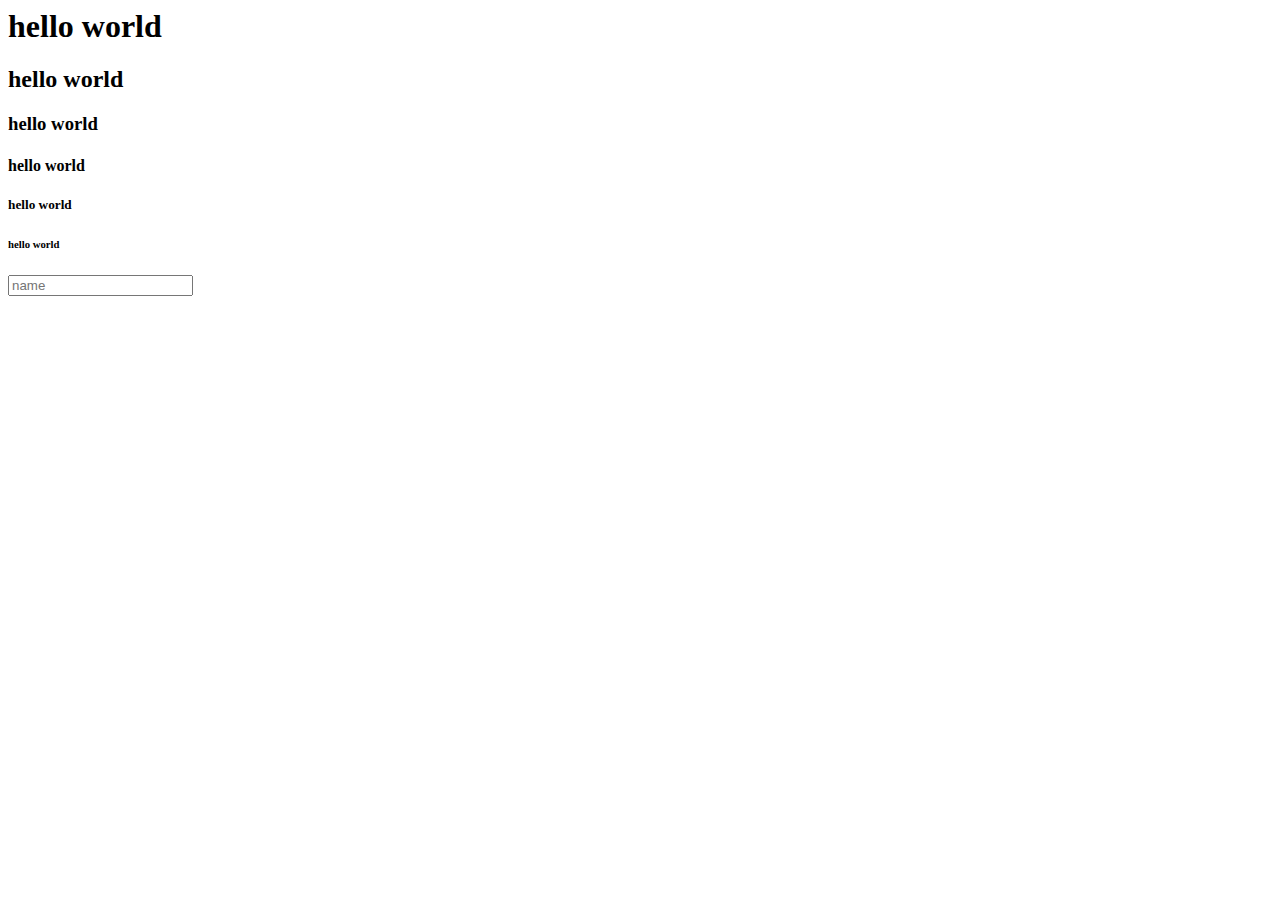
<file: lesson-04/index.html>
<!-- <TAGNAME> </TAGNAME> -->

<html>
    
    <head>
        <meta charset="UTF-8">
        <title>Turbo az -BMW X5 </title>
        <!-- Meta data for browser and search engines , thml parser -->
        <meta name="description" content="BMW X5- Poladin surduyu masin`">
        <!-- desc leng 155-160 smv olur  -->
    </head>
    
    <body>
        <!-- headings -->
        <h1>hello world</h1>
        <h2>hello world</h2>
        <h3>hello world</h3>
        <h4>hello world</h4>
        <h5>hello world</h5>
        <h6>hello world</h6>
        <form>
            
            
        </form>
    </body>
    
    <input type="text" name="name" placeholder="name">
    </html>
</file>
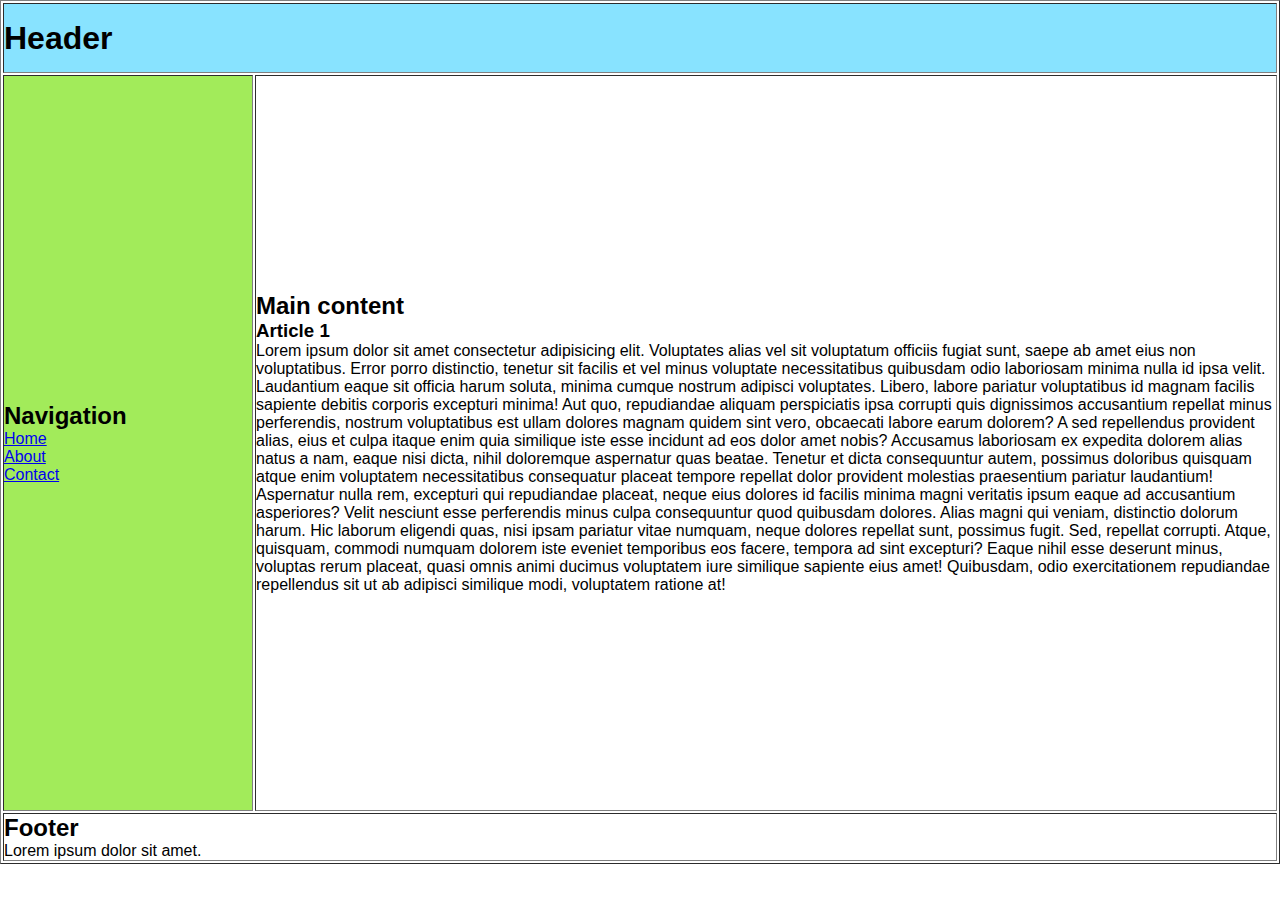
<file: lesson-05/index.html>
<!DOCTYPE html>
<html lang="en">
  <head>
    <meta charset="UTF-8" />
    <meta http-equiv="X-UA-Compatible" content="IE=edge" />
    <meta name="viewport" content="width=device-width, initial-scale=1.0" />
    <title>Page Layout</title>
    <link rel="preconnect" href="https://fonts.googleapis.com" />
    <link rel="preconnect" href="https://fonts.gstatic.com" crossorigin />
    <link
      href="https://fonts.googleapis.com/css2?family=Open+Sans:wght@500;700&display=swap"
      rel="stylesheet"
    />
    <style>
      * {
        margin: 0;
        padding: 0;
        box-sizing: border-box;
      }
      body {
        font-family: "Plus Jakarta Sans", sans-serif;
      }
      header {
        background-color: #f1f1f1;
        padding: 1rem;
      }
      main {
        padding: 1rem;
      }
      footer {
        background-color: #f1f1f1;
        padding: 1rem;
      }
    </style>
  </head>
  <body>
    <table width="100%" border="1px">
      <tr>
        <td
          colspan="2"
          style="height: 70px; background-color: rgb(136, 227, 255)"
        >
          <div role="heading"></div>
          <h1>Header</h1>
        </td>
      </tr>

      <tr>
        <td style="height: 736px; width: 250px; background-color: #a2eb5a">
          <div role="navigation">
            <h2>Navigation</h2>
            <div role="list">
              <div role="listitem">
                <a href="#">Home</a>
              </div>
              <div role="listitem">
                <a href="#">About </a>
              </div>
              <div role="listitem">
                <a href="#">Contact</a>
              </div>
            </div>
          </div>
        </td>
        <td>
          <div role="main">
            <h2>Main content</h2>
            <div role="article"></div>
            <h3>Article 1</h3>
            <p>
              Lorem ipsum dolor sit amet consectetur adipisicing elit.
              Voluptates alias vel sit voluptatum officiis fugiat sunt, saepe ab
              amet eius non voluptatibus. Error porro distinctio, tenetur sit
              facilis et vel minus voluptate necessitatibus quibusdam odio
              laboriosam minima nulla id ipsa velit. Laudantium eaque sit
              officia harum soluta, minima cumque nostrum adipisci voluptates.
              Libero, labore pariatur voluptatibus id magnam facilis sapiente
              debitis corporis excepturi minima! Aut quo, repudiandae aliquam
              perspiciatis ipsa corrupti quis dignissimos accusantium repellat
              minus perferendis, nostrum voluptatibus est ullam dolores magnam
              quidem sint vero, obcaecati labore earum dolorem? A sed
              repellendus provident alias, eius et culpa itaque enim quia
              similique iste esse incidunt ad eos dolor amet nobis? Accusamus
              laboriosam ex expedita dolorem alias natus a nam, eaque nisi
              dicta, nihil doloremque aspernatur quas beatae. Tenetur et dicta
              consequuntur autem, possimus doloribus quisquam atque enim
              voluptatem necessitatibus consequatur placeat tempore repellat
              dolor provident molestias praesentium pariatur laudantium!
              Aspernatur nulla rem, excepturi qui repudiandae placeat, neque
              eius dolores id facilis minima magni veritatis ipsum eaque ad
              accusantium asperiores? Velit nesciunt esse perferendis minus
              culpa consequuntur quod quibusdam dolores. Alias magni qui veniam,
              distinctio dolorum harum. Hic laborum eligendi quas, nisi ipsam
              pariatur vitae numquam, neque dolores repellat sunt, possimus
              fugit. Sed, repellat corrupti. Atque, quisquam, commodi numquam
              dolorem iste eveniet temporibus eos facere, tempora ad sint
              excepturi? Eaque nihil esse deserunt minus, voluptas rerum
              placeat, quasi omnis animi ducimus voluptatem iure similique
              sapiente eius amet! Quibusdam, odio exercitationem repudiandae
              repellendus sit ut ab adipisci similique modi, voluptatem ratione
              at!
            </p>
          </div>
        </td>
      </tr>
      <td colspan="2">
        <div role="doc-endnotes">
          <h2>Footer</h2>
          <p>Lorem ipsum dolor sit amet.</p>
        </div>
      </td>
    </table>
  </body>
</html>
</file>
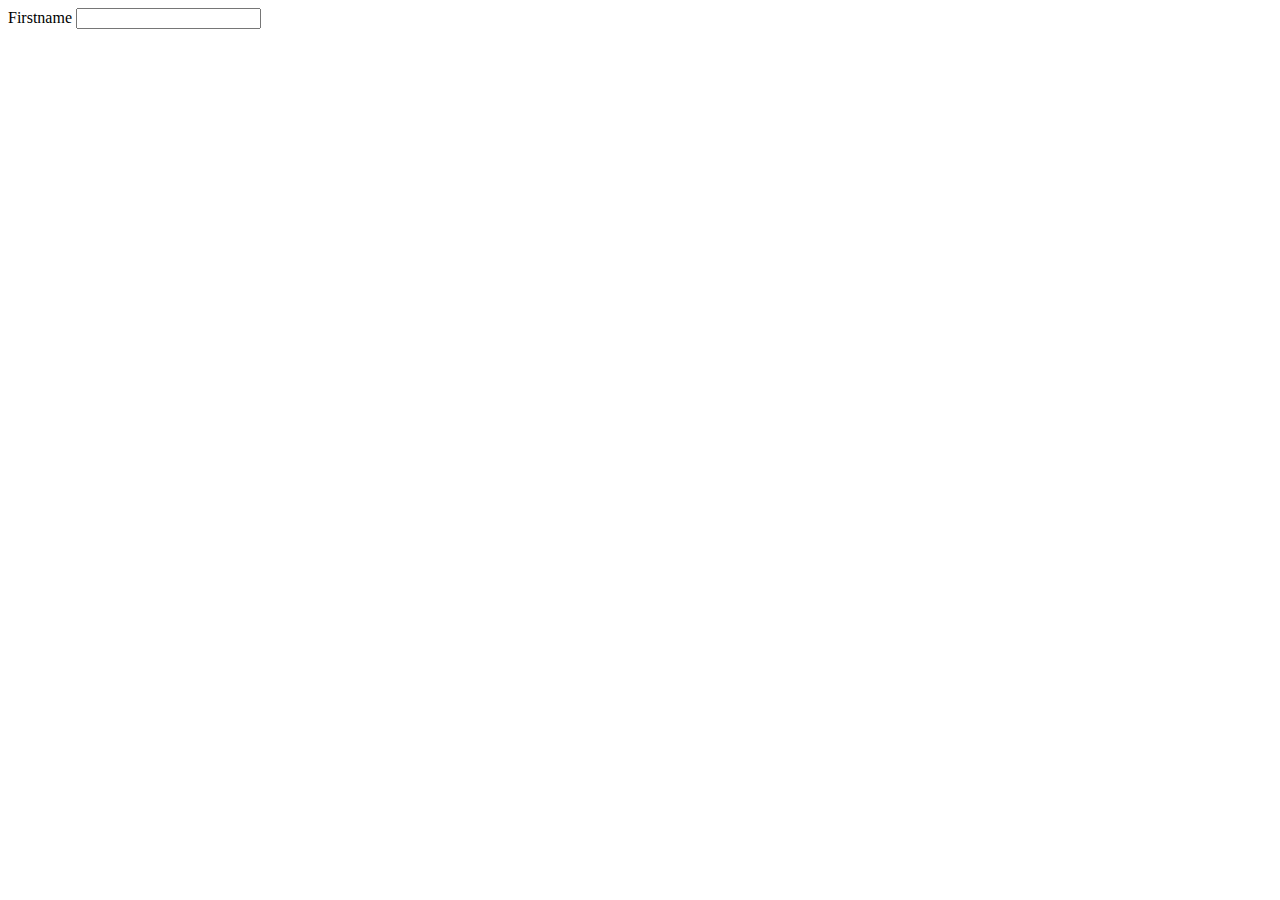
<file: lesson-07/index.html>
<!DOCTYPE html>
<html lang="en">
  <head>
    <meta charset="UTF-8" />
    <meta http-equiv="X-UA-Compatible" content="IE=edge" />
    <meta name="viewport" content="width=device-width, initial-scale=1.0" />

    <link rel="stylesheet" href="./style.css" />
    <title>CSS part 2</title>
  </head>
  <body>
<!-- <div class="andnsu">


    <div class="zeka">
        <h1>zeka 
        </h1>
    </div>
    

    <div class="orxan">
    <h2>orxan</h2>
    </div>


    <div class="nuran">
        <h3>nuran</h3>
    </div>
</div>

 -->


    <form action="">
      <div class="form-group">
        <label for="firstname">Firstname</label>
        <input type="text" id="Firstname" />
      </div>
    </form>
  </body>
</html>
</file>
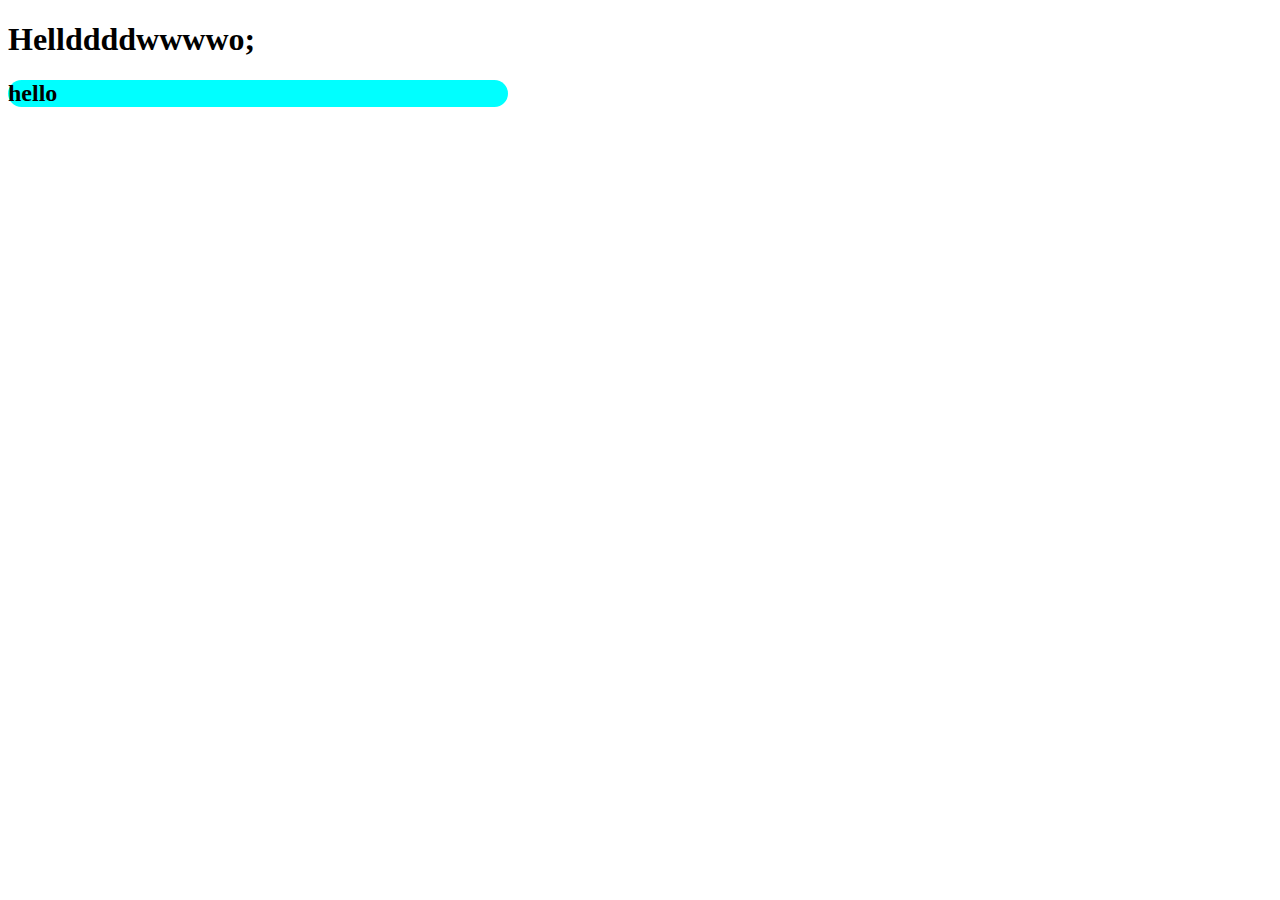
<file: lesson-08/index.html>
<!DOCTYPE html>
<html lang="en">
  <head>
    <meta charset="UTF-8" />
    <meta http-equiv="X-UA-Compatible" content="IE=edge" />
    <meta name="viewport" content="width=, initial-scale=1.0" />
    <title>Documadsaesxasdnt</title>
  </head>
  <body>
    <h1>Hellddddwwwwo;</h1>
    <div style="background-color: aqua; width: 500px; border-radius: 20px">
      <h2>hello</h2>
    </div>
  </body>
</html>
</file>
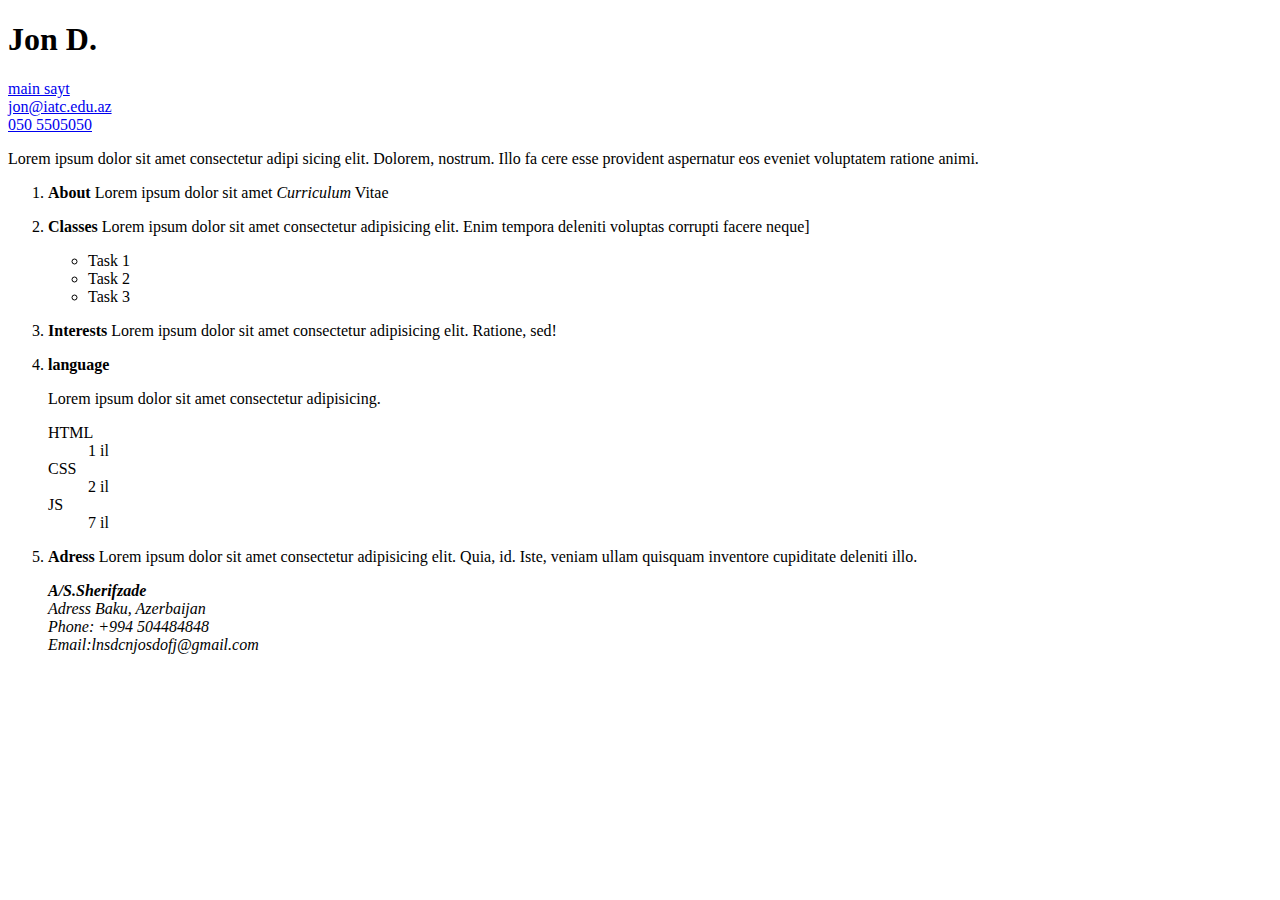
<file: lesson-05/resume.html>
<!DOCTYPE html>
<html lang="en">

<head>
    <meta charset="UTF-8" />
    <meta http-equiv="X-UA-Compatible" content="IE=edge" />
    <meta name="viewport" content="width=device-width, initial-scale=1.0" />
    <title>Article</title>
</head>

<body>
    <header></header>
    <main>
        <article>
            <!-- <h1 title ="Nese"> N. </h1> ### qeyd olunan  title burda atributedir. Tag deyil. Just give some information which thi is extra  -->
            <h1 title="Jon deo alesekr">Jon D.</h1>
            <!-- <a>## a tag open a new tab in the link this is unconfortable with me solution i used ## target attribute in the value balank </a> -->
            <a href="http://iatc.edu.az" target="_blank">main sayt</a>
            <br />
            <a href="mailto: jon@iatc.edu.az">jon@iatc.edu.az</a>
            <br />
            <a href="Tel: 050 5505050">050 5505050</a>

            <p>
                Lorem ipsum dolor sit amet consectetur adipi sicing elit. Dolorem,
                nostrum. Illo fa cere esse provident aspernatur eos eveniet voluptatem
                ratione animi.
            </p>
            <ol>

                <li>

                    <p>
                        <strong>About</strong>
                        Lorem ipsum dolor sit amet
                        <em>Curriculum</em> Vitae
                    </p>

                </li>

                <li>
                    <p>
                        <strong>Classes</strong>

                        Lorem ipsum dolor sit amet consectetur adipisicing elit. Enim tempora deleniti voluptas corrupti
                        facere neque]
                        <!-- ul tag i give a style attribute list-style-type:example (this in the css dont use this page app)-->
                        <!-- <ul style="list-style-type:lower-roman"> -->
                    <ul>
                        <li>Task 1</li>
                        <li>Task 2</li>
                        <li>Task 3</li>
                    </ul>


                    </p>
                </li>

                <li>
                    <p>
                        <strong>Interests</strong>
                        Lorem ipsum dolor sit amet consectetur adipisicing elit. Ratione, sed!

                    </p>
                </li>

                <li>
                    <strong>language</strong>
                    <p>Lorem ipsum dolor sit amet consectetur adipisicing.</p>
                
                <dl>

                    <dt>HTML</dt>
                    <dd>1 il</dd>
                    <dt>CSS</dt>
                    <dd>2 il</dd>
                    <dt>JS</dt>
                    <dd>7 il</dd>




                </dl>
            </li>

            <li>
<p>
    <strong>Adress</strong>
    Lorem ipsum dolor sit amet consectetur adipisicing elit. Quia, id. Iste, veniam ullam quisquam inventore cupiditate deleniti illo.
</p>




<address>
<strong>A/S.Sherifzade</strong>
<br/>
<em>Adress</em> Baku, Azerbaijan
<br/>
<em>Phone:</em> +994 504484848
<br/>
<em>Email:</em>lnsdcnjosdofj@gmail.com
</address>
            </li>
            </ol>
        </article>
    </main>
    <footer></footer>
</body>

</html>
</file>
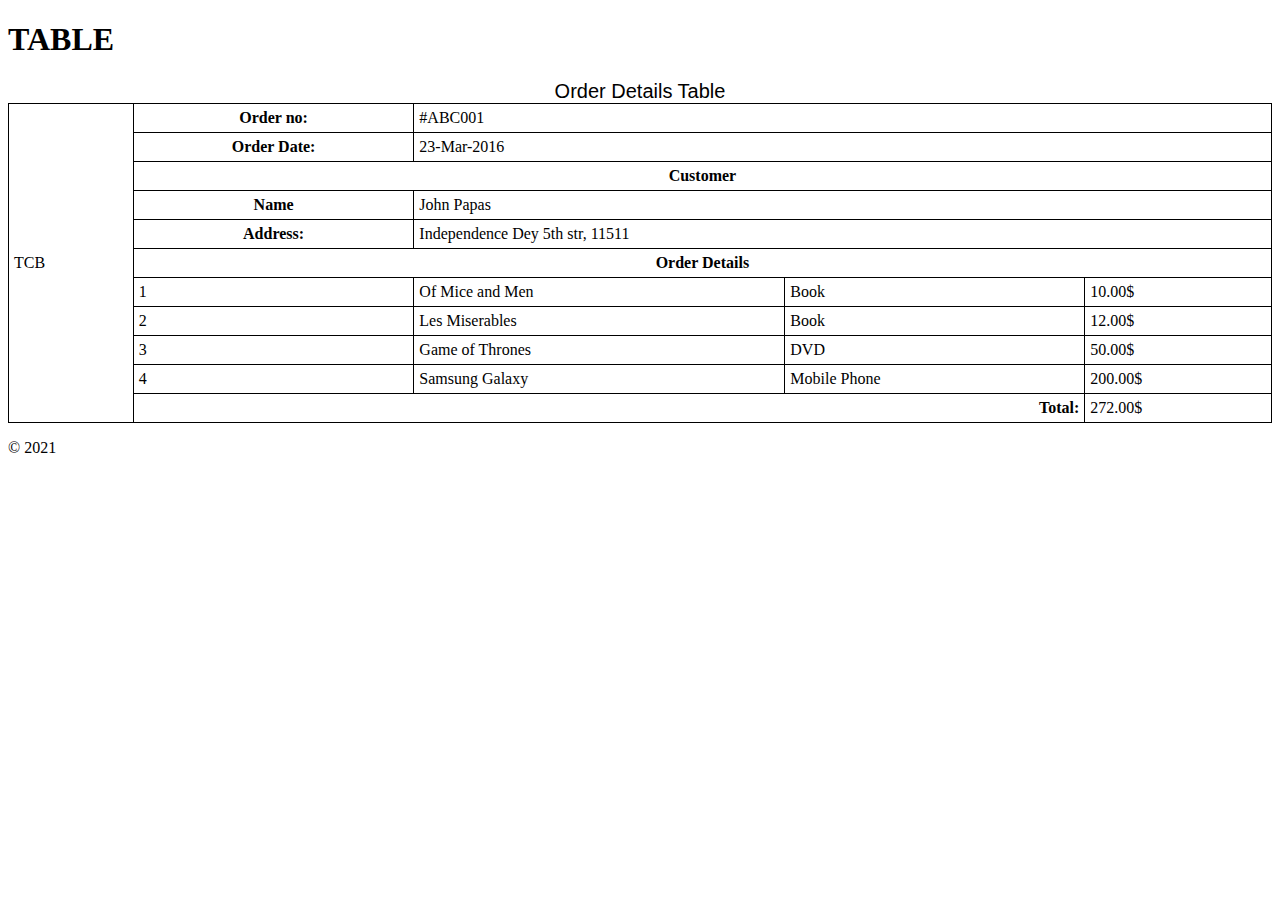
<file: lesson-05/table.html>
<!DOCTYPE html>
<html lang="en">
  <head>
    <meta charset="UTF-8" />
    <meta http-equiv="X-UA-Compatible" content="IE=edge" />
    <meta name="viewport" content="width=device-width, initial-scale=1.0" />
    <title>Table</title>
  </head>

  <body>
    <h1></h1>
    <header>
      <h1>TABLE</h1>
    </header>
    <main>
      <style>
        table {
          width: 100%;
        }
        table,
        th,
        td {
          border: 1px solid black;
          border-collapse: collapse;
        }
        th,
        td {
          padding: 5px;
        }
        caption{
          font-size: 20px;
         font-family: Arial, Helvetica, sans-serif;
        }
      </style>
      <table>
        <caption>
          Order Details Table
        </caption>
        <tbody>
          <tr>
            <td rowspan="11">TCB</td>
            <th>Order no:</th>
            <td colspan="3">#ABC001</td>
          </tr>
          <tr>
            <th>Order Date:</th>
            <td colspan="3">23-Mar-2016</td>
          </tr>
          <tr>
            <th colspan="4">Customer</th>
          </tr>
          <tr>
            <th>Name</th>
            <td colspan="3">John Papas</td>
          </tr>
          <tr>
            <th>Address:</th>
            <td colspan="3">Independence Dey 5th str, 11511</td>
          </tr>
          <tr>
            <th colspan="4">Order Details</th>
          </tr>
          <tr>
            <td>1</td>
            <td>Of Mice and Men</td>
            <td>Book</td>
            <td>10.00$</td>
          </tr>
          <tr>
            <td>2</td>
            <td>Les Miserables</td>
            <td>Book</td>
            <td>12.00$</td>
          </tr>
          <tr>
            <td>3</td>
            <td>Game of Thrones</td>
            <td>DVD</td>
            <td>50.00$</td>
          </tr>
          <tr>
            <td>4</td>
            <td>Samsung Galaxy</td>
            <td>Mobile Phone</td>
            <td>200.00$</td>
          </tr>
          <tr>
            <th colspan="3" style="text-align: end">Total:</th>
            <td>272.00$</td>
          </tr>
        </tbody>
      </table>
    </main>

    <footer>
      <p>&COPY; 2021</p>
    </footer>
  </body>
</html>
</file>
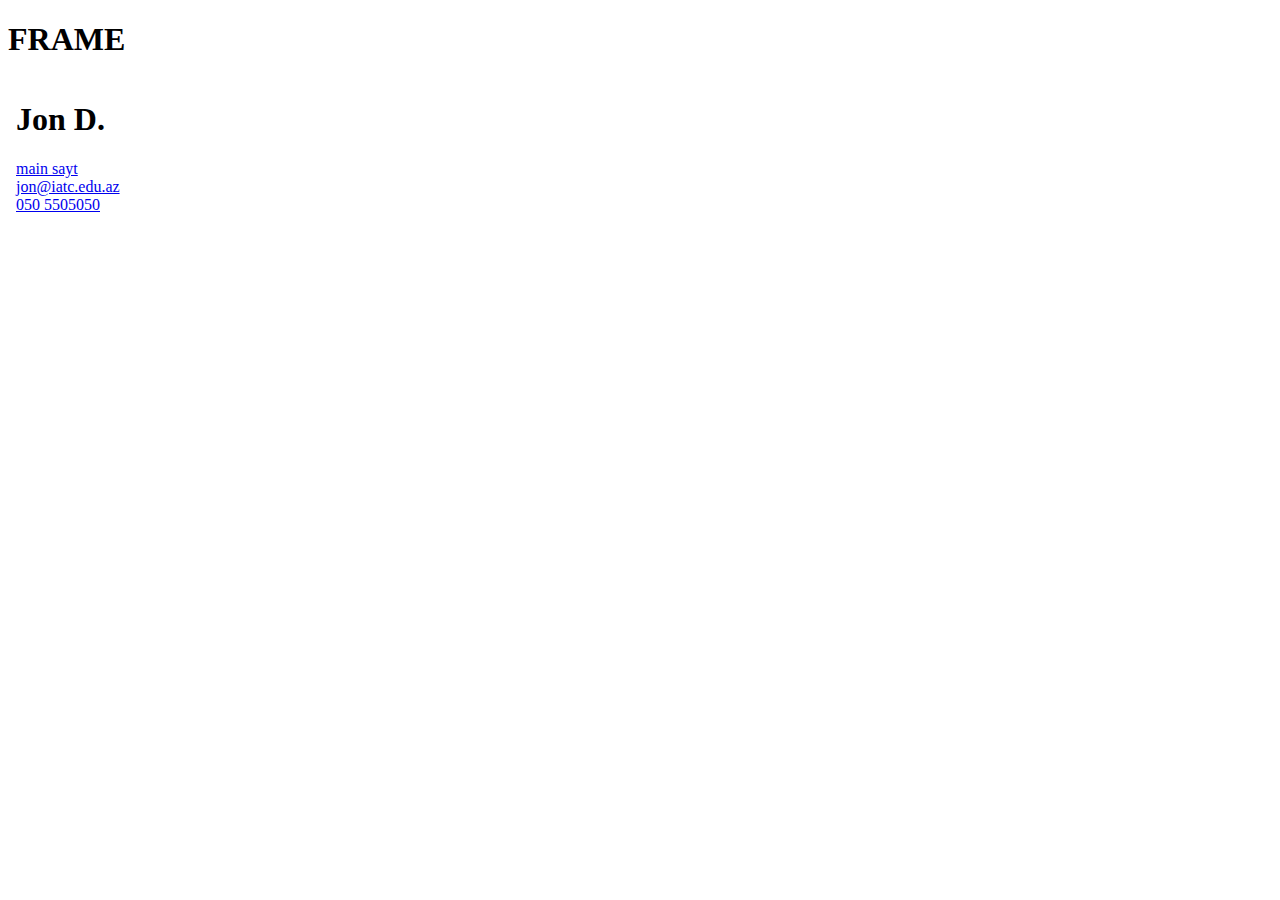
<file: lesson-05/topFrame.html>
<!DOCTYPE html>
<html lang="en">
  <head>
    <meta charset="UTF-8" />
    <meta http-equiv="X-UA-Compatible" content="IE=edge" />
    <meta name="viewport" content="width=device-width, initial-scale=1.0" />
    <title>FRAME</title>
  </head>
  <body>
    <header>
      <h1>FRAME</h1>
    </header>

    <main>
      <iframe src="./resume.html" frameborder="0"></iframe>
    </main>

    <footer></footer>
  </body>
</html>
</file>
<file: lesson-07/style.css>
/* 
*{
    margin: 0;
    padding: 0;
}


.form-group{
    margin: 10px 10px 10px 0;
    padding: 10px 10px 10px 0;
}


.zeka{
    width: 200px;
    height: 200px;
    background-color: red;
}
.orxan{
    width: 200px;
    height: 200px;
    background-color: blue;
  

}
h1{
    margin-left: 20px;
}
h2{
    margin-top: 20px;
}
.nuran{
    width: 200px;
    height: 200px;
    background-color: green;

}

 */
/* Yuxaridaki  */
</file>
